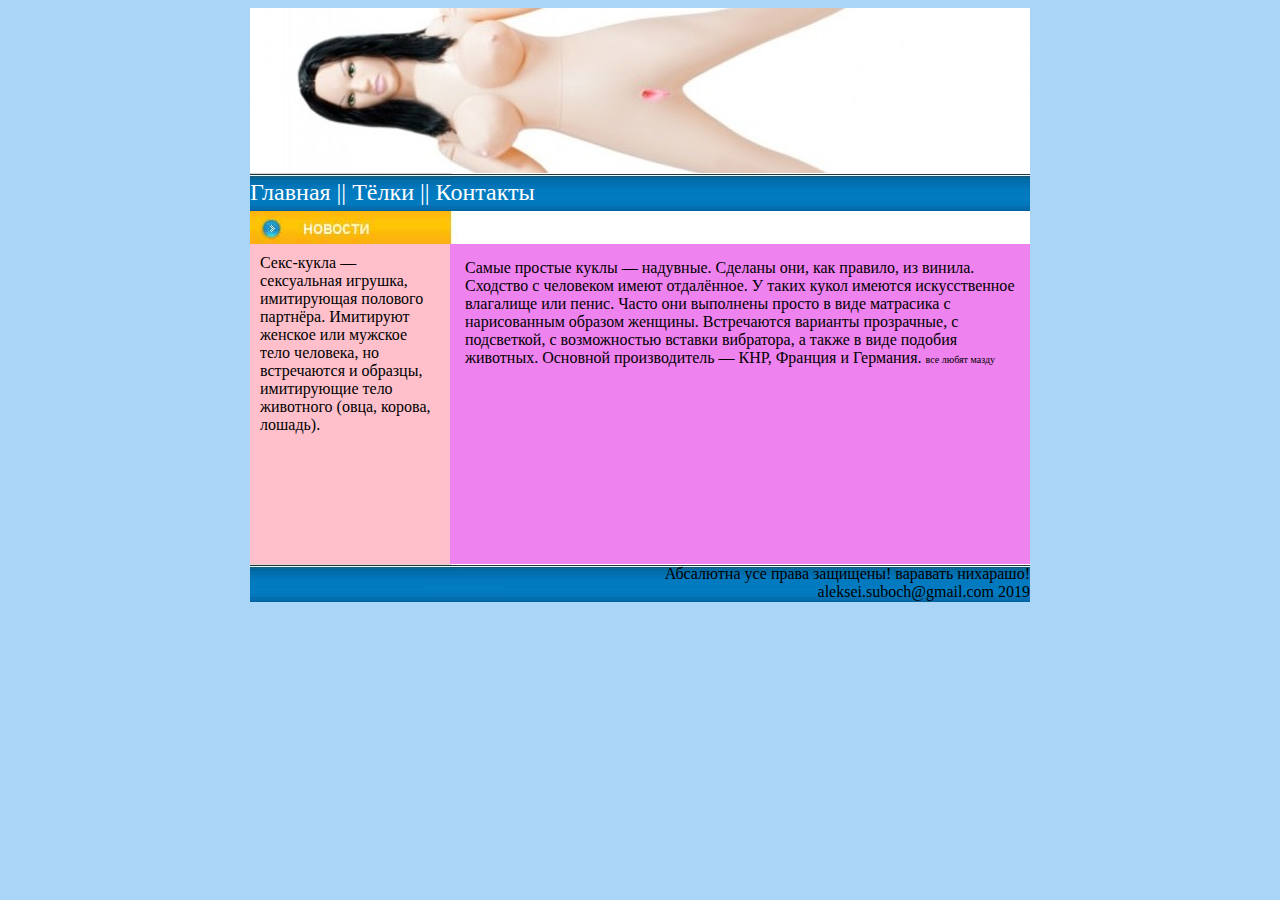
<file: index.html>
<!DOCTYPE html>
<html>
<head>
	<title>Резиновые тёлки</title>
</head>
<body bgcolor="#aad5f7">
	<table border="0" cellpadding="0" cellspacing="0"
	       align="center">
		<tr><td colspan="2" width="780" height="165"
			 background="images/header1.jpg">
		
		   </td>
		</tr>

			<tr><td colspan="2" width="780" height="38"
			background="images/footer.jpg">
			<table border="0" cellpadding="5" cellspacing="0">
            <font color="#FFFFFF" size="5">
            	Главная || Тёлки || Контакты
            </font>
		    </td>
		</tr></table>
		<tr><td colspan="2" width="780" height="33"
			background="images/news.jpg">
			</td>
		</tr>
		
		<tr> <td width="200" height="320" bgcolor="pink"
			valign="top">
			<table border="0" cellpadding="10" cellspacing="0">
				<tr><td>
		Секс-кукла — сексуальная игрушка, имитирующая полового партнёра. Имитируют женское или мужское тело человека, но встречаются и образцы, имитирующие тело животного (овца, корова, лошадь).
	        </td></tr>
	    </table></td>
		    <td width="580" height="320" bgcolor="violet"
		    valign="top">
		    <table border="0" cellpadding="15" cellspacing="0">
		    	<tr><td>
		     Самые простые куклы — надувные. Сделаны они, как правило, из винила. Сходство с человеком имеют отдалённое. У таких кукол имеются искусственное влагалище или пенис. Часто они выполнены просто в виде матрасика с нарисованным образом женщины. Встречаются варианты прозрачные, с подсветкой, с возможностью вставки вибратора, а также в виде подобия животных. Основной производитель — КНР, Франция и Германия. <font size="1">все любят мазду</font>
		    </td></tr></table>
		    </td>
		</tr>
		<tr><td colspan="2" width="780" height="38"
			background="images/footer.jpg" align="right">
		Абсалютна усе права защищены! варавать нихарашо!<br>
		 aleksei.suboch@gmail.com 
		2019
	       </td>
	   </tr>
	</table>

</body>
</html>
</file>
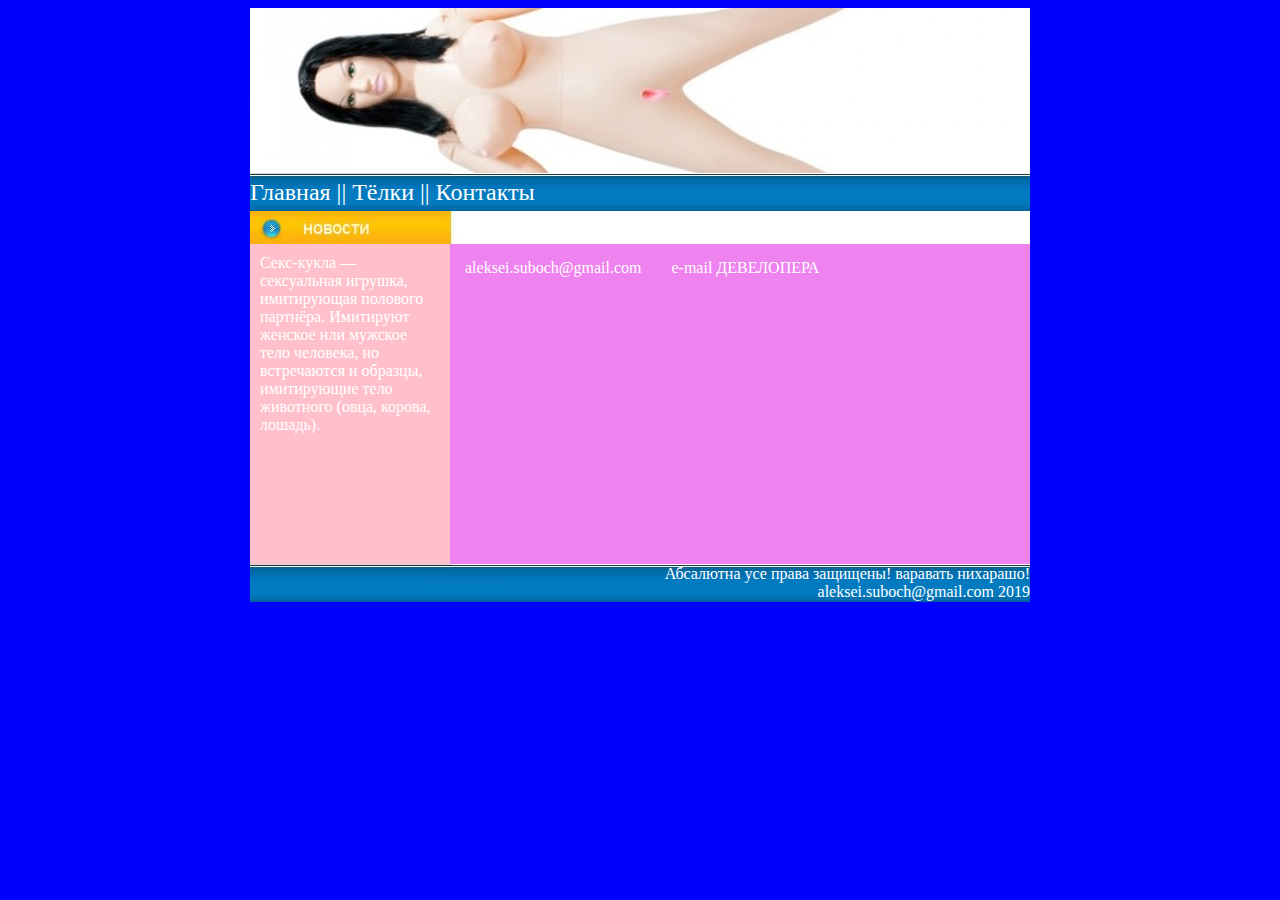
<file: contacts.html>
<!DOCTYPE html>
<html>
<head>
	<title>Контакты</title>
	<link rel="stylesheet" type="text/css" href="style.css">
</head>
<body bgcolor="#aad5f7">
	<table border="0" cellpadding="0" cellspacing="0"
	       align="center">
		<tr><td colspan="2" width="780" height="165"
			 background="images/header1.jpg">
		
		   </td>
		</tr>

			<tr><td colspan="2" width="780" height="38"
			background="images/footer.jpg">
			<table border="0" cellpadding="5" cellspacing="0">
            <font color="#FFFFFF" size="5">

            	<a href="index.html">Главная</a> || <a href="whore.html">Тёлки</a> || <a href="contacts.html">Контакты</a>
            </font>
		    </td>
		</tr></table>
		<tr><td colspan="2" width="780" height="33"
			background="images/news.jpg">
			</td>
		</tr>
		
		<tr> <td width="200" height="320" bgcolor="pink"
			valign="top">
			<table border="0" cellpadding="10" cellspacing="0">
				<tr><td>
		Секс-кукла — сексуальная игрушка, имитирующая полового партнёра. Имитируют женское или мужское тело человека, но встречаются и образцы, имитирующие тело животного (овца, корова, лошадь).
	        </td></tr>
	    </table></td>
		    <td width="580" height="320" bgcolor="violet"
		    valign="top">
		    <table border="0" cellpadding="15" cellspacing="0">
		    	<tr><td>
		    	aleksei.suboch@gmail.com
		           </td><td>e-mail ДЕВЕЛОПЕРА</td>
		     
		    </td></tr></table>
		    </td>
		</tr>
		<tr><td colspan="2" width="780" height="38"
			background="images/footer.jpg" align="right">
		Абсалютна усе права защищены! варавать нихарашо!<br>
		 aleksei.suboch@gmail.com 
		2019
	       </td>
	   </tr>
	</table>

</body>
</html>
</file>
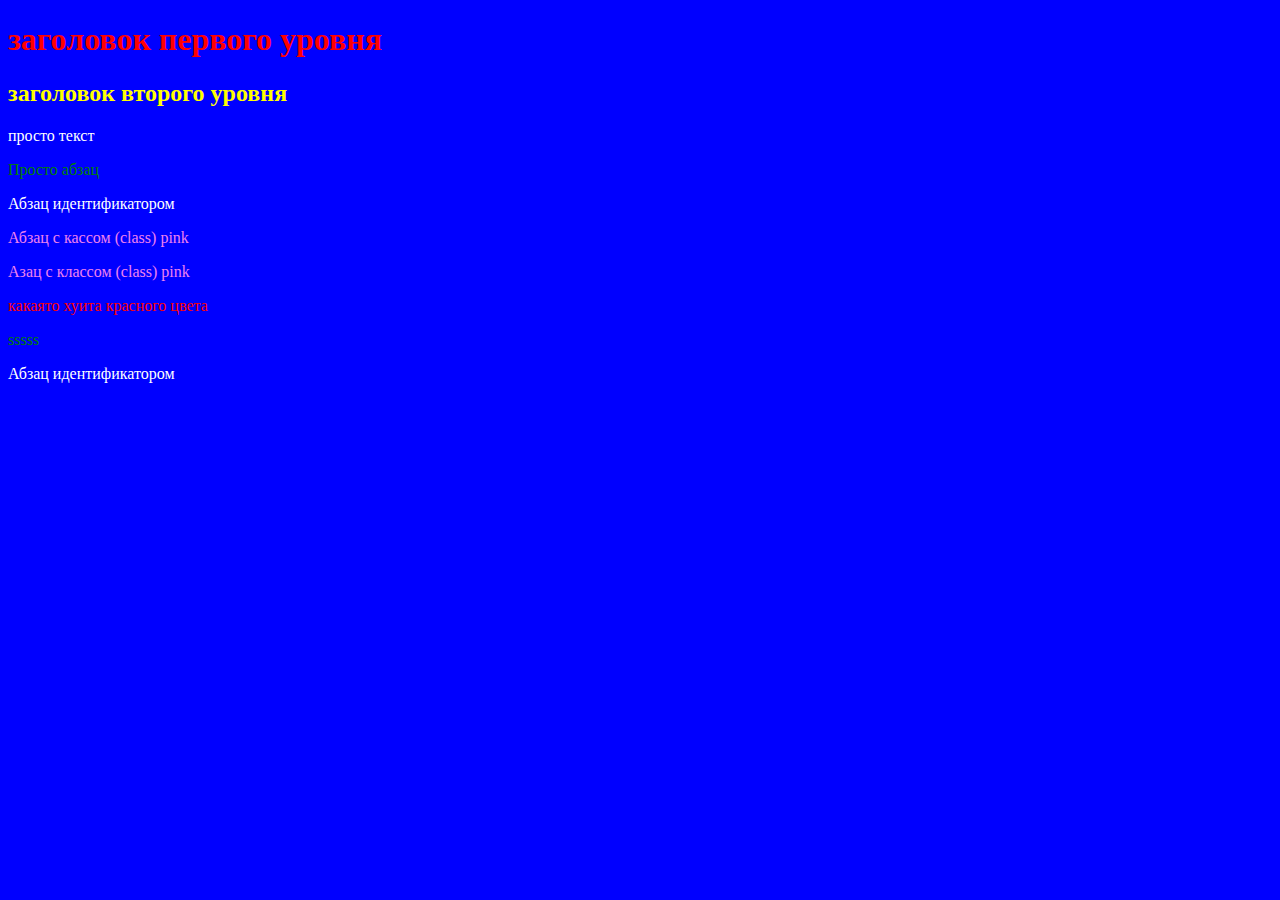
<file: css connect.html>
<!DOCTYPE html>
<html>
<head>
	<title>Подключение CSS к HTML</title>
	<link rel="stylesheet" type="text/css" href="style.css">
</head>
<body>
	<h1>заголовок первого уровня</h1>
	<h2>заголовок второго уровня</h2>
	просто текст
	<p>Просто абзац</p>
	<p id="black">Абзац идентификатором</p>
	<p class="violet">Абзац с кассом (class) pink</p>
	<p class="violet">Азац с классом (class) pink</p>
	<p class="red">какаято хуита красного цвета</p>
	<p id="green">sssss</p>
	<p id="black">Абзац идентификатором</p>

</body>
</html>
</file>
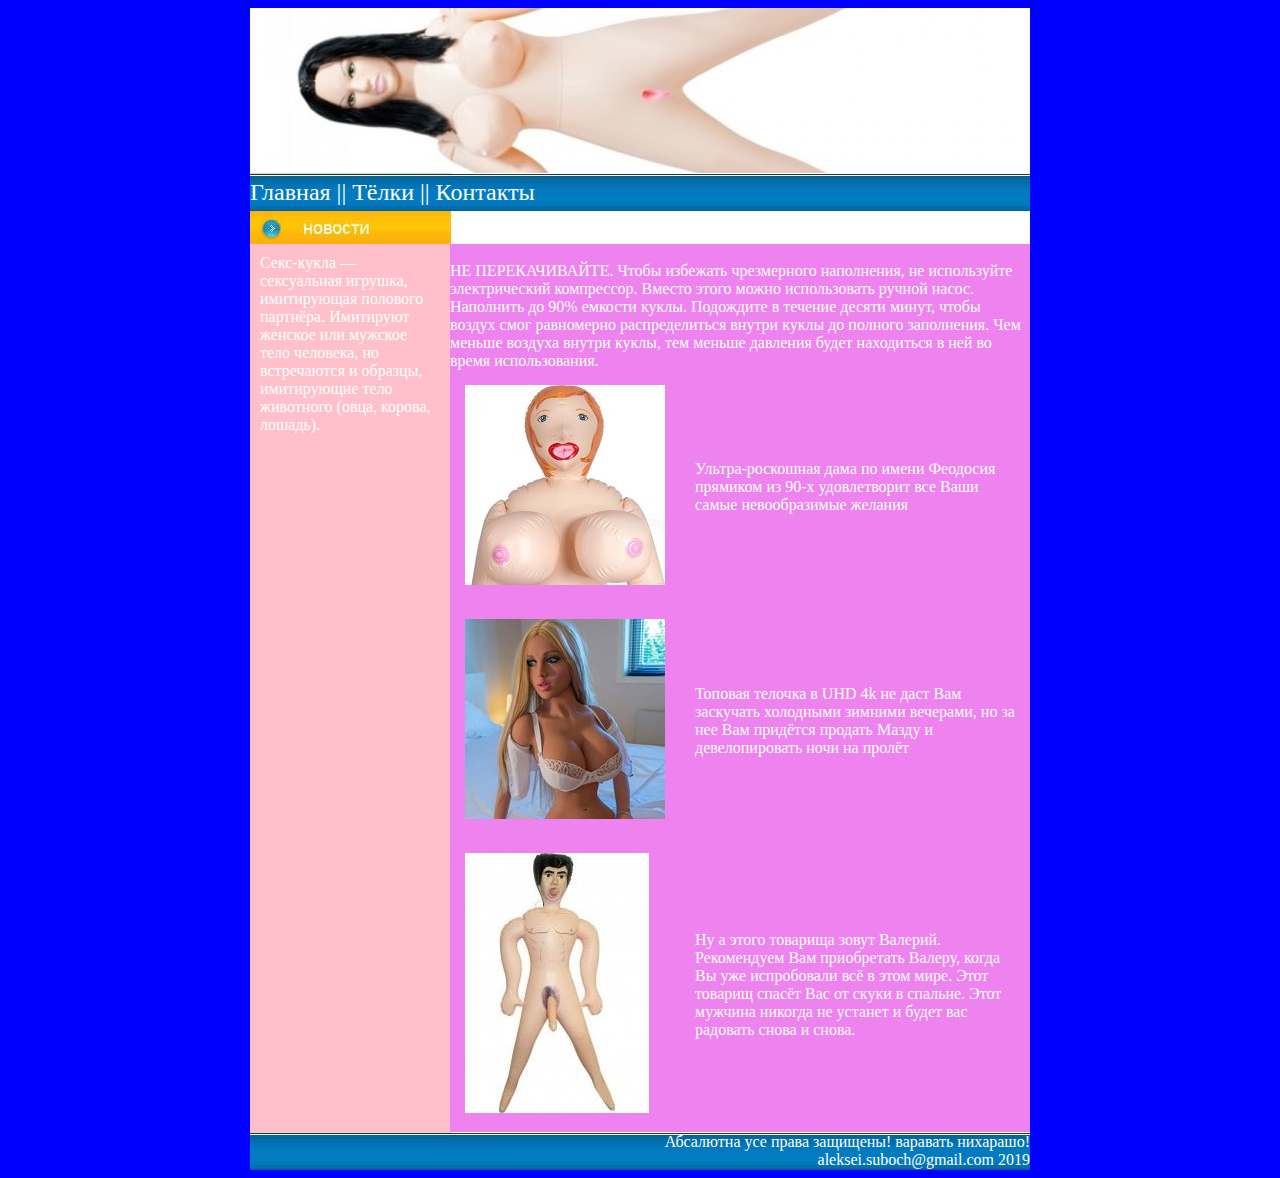
<file: whore.html>
<!DOCTYPE html>
<html>
<head>
	<title>Тёлки</title>
	<link rel="stylesheet" type="text/css" href="style.css">
</head>
<body bgcolor="#aad5f7">
	<table border="0" cellpadding="0" cellspacing="0"
	       align="center">
		<tr><td colspan="2" width="780" height="165"
			 background="images/header1.jpg">
		
		   </td>
		</tr>

			<tr><td colspan="2" width="780" height="38"
			background="images/footer.jpg">
			<table border="0" cellpadding="5" cellspacing="0">
            <font color="#FFFFFF" size="5">

            	<a href="index.html">Главная</a> || <a href="whore.html">Тёлки</a> || <a href="contacts.html">Контакты</a>
            </font>
		    </td>
		</tr></table>
		<tr><td colspan="2" width="780" height="33"
			background="images/news.jpg">
			</td>
		</tr>
		
		<tr> <td width="200" height="320" bgcolor="pink"
			valign="top">
			<table border="0" cellpadding="10" cellspacing="0">
				<tr><td>
		Секс-кукла — сексуальная игрушка, имитирующая полового партнёра. Имитируют женское или мужское тело человека, но встречаются и образцы, имитирующие тело животного (овца, корова, лошадь).
	        </td></tr>
	    </table></td>
		    <td width="580" height="320" bgcolor="violet"
		    valign="top">
		    <table border="0" cellpadding="15" cellspacing="0">
		    	<tr>
		    		<td><img src="images/1.jpg"></td><td>Ультра-роскошная дама по имени Феодосия прямиком из 90-х удовлетворит все Ваши самые невообразимые желания</td></tr>
		    	<tr><td><img src="images/2.jpg"></td><td>Топовая телочка в UHD 4k не даст Вам заскучать холодными зимними вечерами, но за нее Вам придётся продать Мазду и девелопировать ночи на пролёт</td></tr>
		    	<tr><td><img src="images/3.jpg"></td><td>Ну а этого товарища зовут Валерий. Рекомендуем Вам приобретать Валеру, когда Вы уже испробовали всё в этом мире. Этот товарищ спасёт Вас от скуки в спальне. Этот мужчина никогда не устанет и будет вас радовать снова и снова.</td></tr>
		    	<tr><br>НЕ ПЕРЕКАЧИВАЙТЕ. Чтобы избежать чрезмерного наполнения, не используйте электрический компрессор. Вместо этого можно использовать ручной насос. Наполнить до 90% емкости куклы. Подождите в течение десяти минут, чтобы воздух смог равномерно распределиться внутри куклы до полного заполнения. Чем меньше воздуха внутри куклы, тем меньше давления будет находиться в ней во время использования.</tr>

		    
		        </tr>
		    </table>
		    </td>
		</tr>
		<tr><td colspan="2" width="780" height="38"
			background="images/footer.jpg" align="right">
		Абсалютна усе права защищены! варавать нихарашо!<br>
		 aleksei.suboch@gmail.com 
		2019
	       </td>
	   </tr>
	</table>

</body>
</html>
</file>
<file: style.css>
body{
	background: blue;
	color: white;
}
h1{
	color: red;
}
h2{
	color: yellow;
}
p{
	color: green;
}
p#black{
	color: white;
}
p.violet{
	color: violet;
}
p.red{
	color: red;
}
p#green{
	color: green;
}
a{
	color: white;
	text-decoration: none;
}
a:hover{
	color: red;
}
</file>
